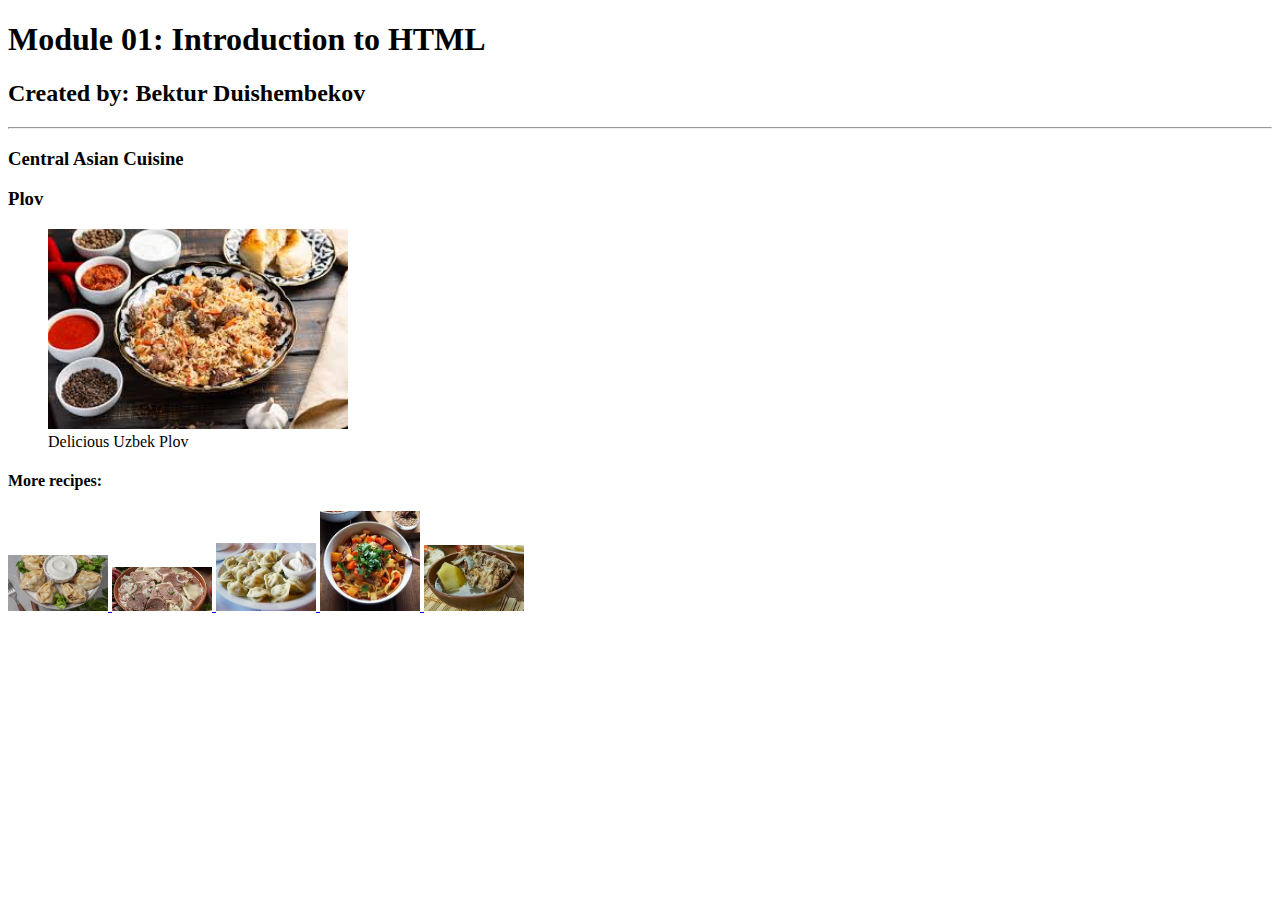
<file: m01/index.html>
<!DOCTYPE html>
<html lang="en">
<head>
    <meta charset="utf-8">
    <meta name="viewport" content="width=device-width, initial-scale=1.0">
    <title>Module 01</title>
</head>
<body>
    <h1>Module 01: Introduction to HTML</h1>
    <h2>Created by: Bektur Duishembekov</h2>
    <hr>
    <h3>Central Asian Cuisine</h3>
    <h3>Plov</h3> <figure>
        <a href="http://allrecipes.com/recipe/214016/uzbek-plov-lamb-and-rice-pilaf/" target="_blank">
            <img src="[data-uri]" alt="Spicy Thai Basil Chicken" width="300">
        </a>
        <figcaption>Delicious Uzbek Plov</figcaption> </figure>

    <h4>More recipes:</h4>
    <a href="https://www.allrecipes.com/recipe/8491621/manti-armenian-dumplings/" target="_blank">
        <img src="[data-uri]" alt="Chicken Stir Fry" width="100">
    </a>
    <a href="https://arbuz.com/recipes/beshbarmak/" target="_blank">
        <img src="[data-uri]" alt="Teriyaki Chicken Stir Fry" width="100">
    </a>
    <a href="https://www.allrecipes.com/recipe/259977/russian-pelmeni/" target="_blank">
        <img src="[data-uri]" alt="Sweet and Sour Chicken" width="100">
    </a>
    <a href="https://www.allrecipes.com/recipe/257857/lagman-uzbek-noodle-soup/" target="_blank">
        <img src="[data-uri]" alt="General Tso's Chicken" width="100">
    </a>
     <a href="https://arbuz.com/recipes/shurpa-lamb-and-vegetable-soup-recipe/" target="_blank">
        <img src="[data-uri]" alt="Kung Pao Chicken" width="100">
    </a>

</body>
</html>
</file>
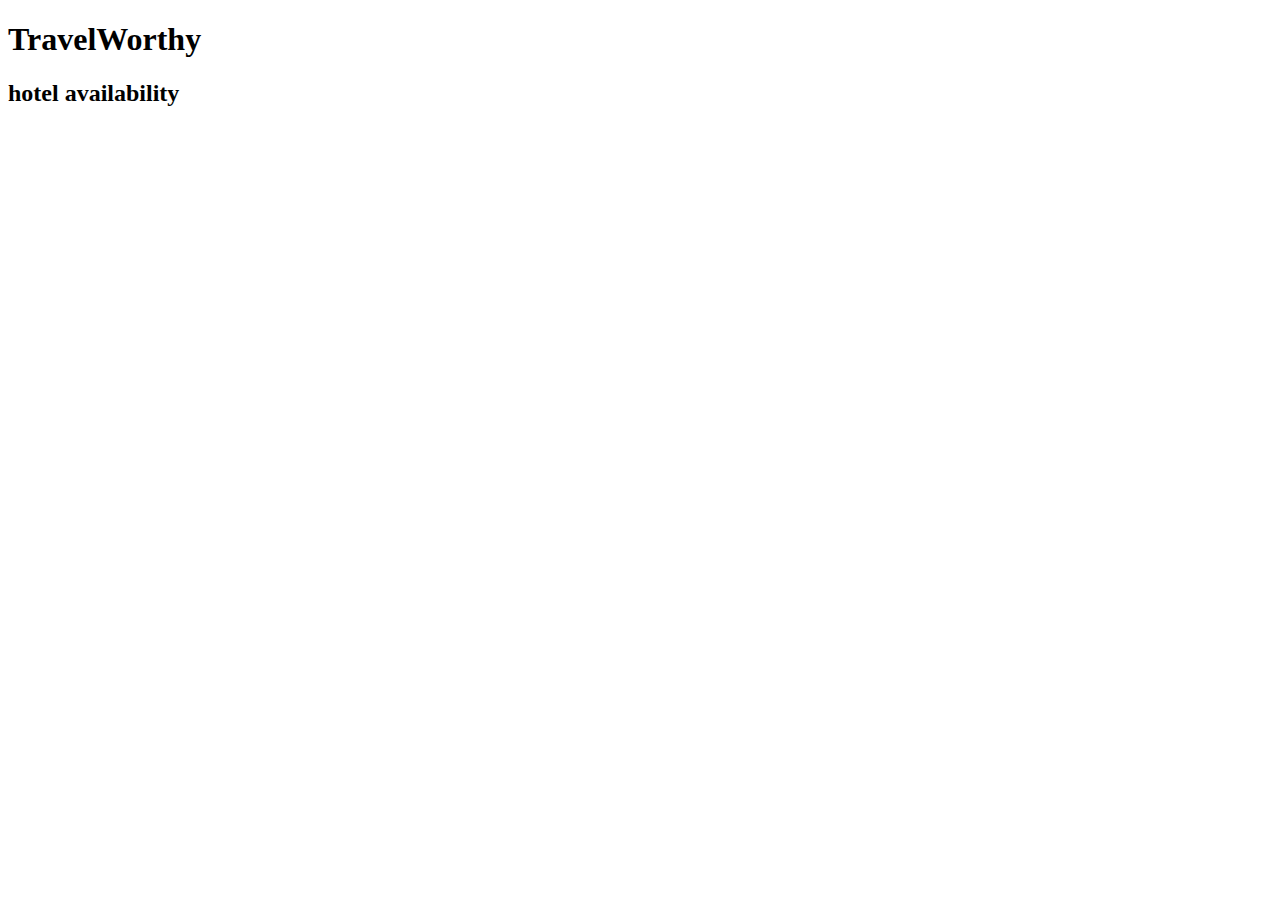
<file: m08/index.html>
<!DOCTYPE html>
<html lang="en">
  <head>
    <title>JavaScript &amp; jQuery - Chapter 3: Functions, Methods &amp; Objects - Object Constructor</title>
    <!-- Fixed link for my file -->
    <link rel="stylesheet" href="css/style.css" />
  </head>
  <body>
    <h1>TravelWorthy</h1>
    <div id="info">
      <h2>hotel availability</h2>
      <div id="hotel1"></div>
      <div id="hotel2"></div>
      <!-- Added new div for my Sunset Hotel -->
      <div id="hotel3"></div>
    </div>
    <!-- Fixed link for my file -->
    <script src="js/script.js"></script>
  </body>
</html>
</file>
<file: m08/css/style.css>

</file>
